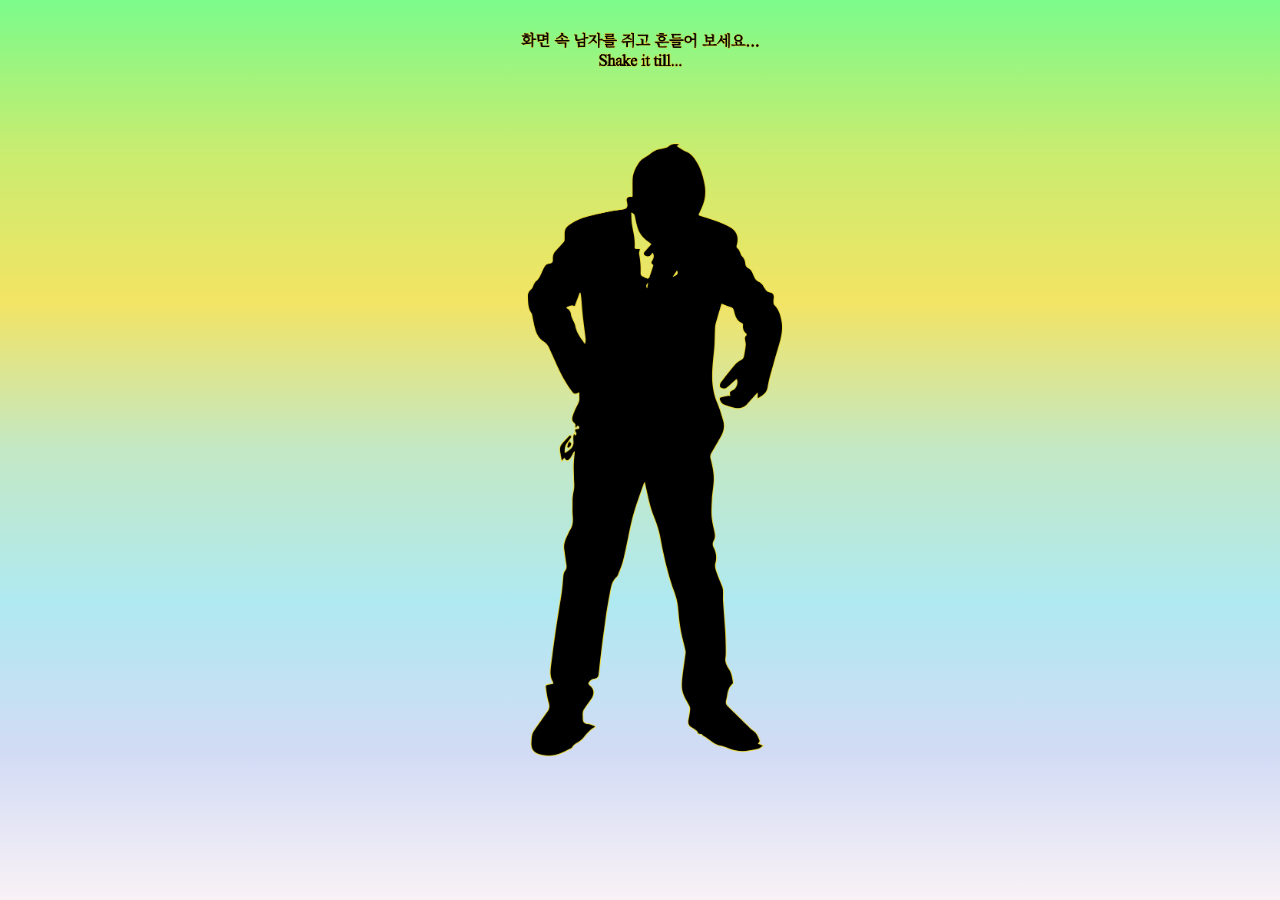
<file: index.html>
<!DOCTYPE html>
<html lang="en">
<head>
    <meta charset="UTF-8">
    <meta name="viewport" content="width=device-width, initial-scale=1.0">
    <title>Shake till 2025</title>
    <link rel="stylesheet" href="style.css">
</head>
<body>
    <div class="background"></div>
    <div id="image-container">
        <img id="man" src="party_1.png" alt="Party Image" width="450">
    </div>
    <div id="title-container">
        <a href="welcome.html"> 
            <img id="title" src="title.png" alt="Title Image">
        </a>
    </div>
    <div id="info-container">
        <img id="info" src="22.png" alt="Info" width="300">
    </div>    
    <script src="script.js"></script>
</body>
</html>
</file>
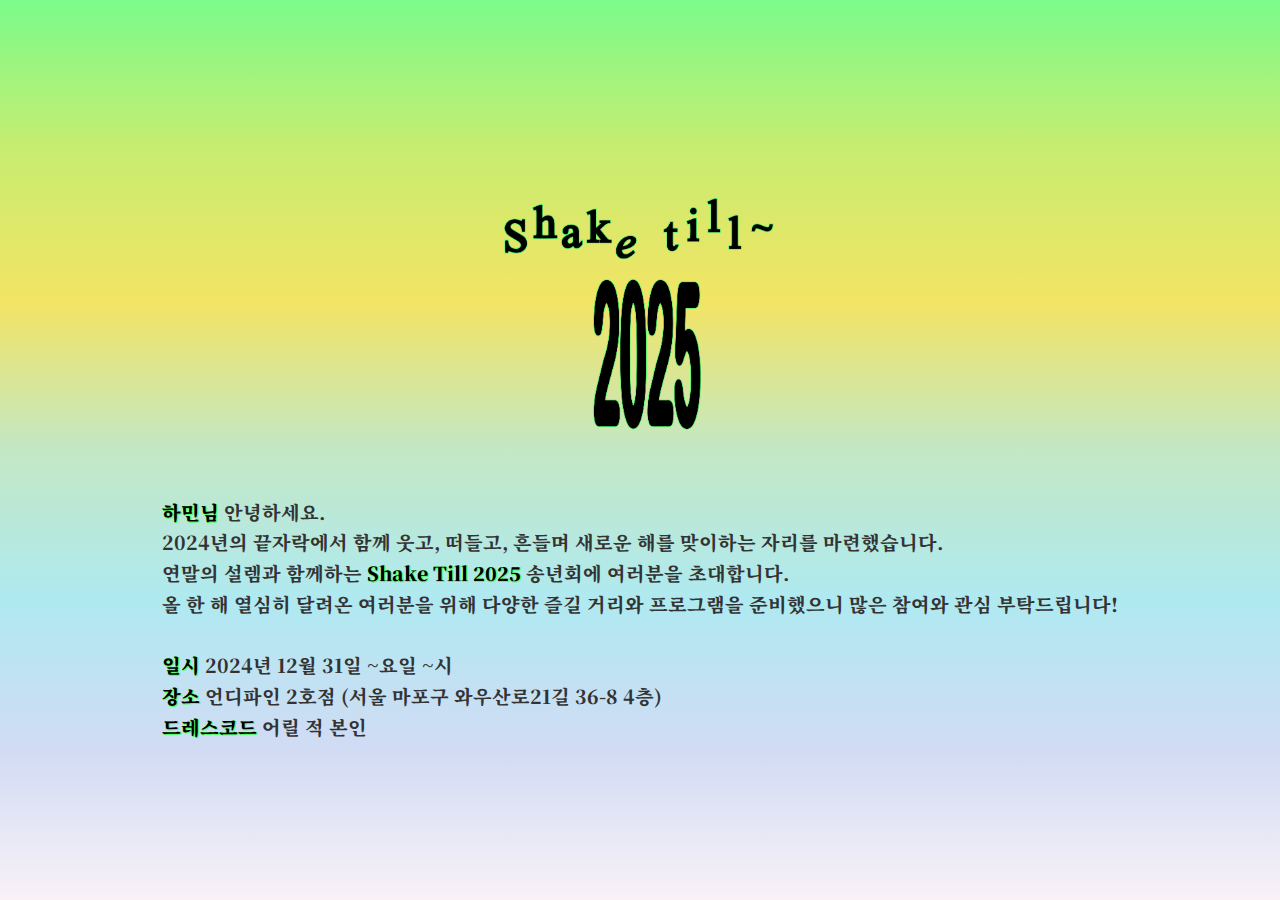
<file: welcome.html>
<!DOCTYPE html>
<html lang="en">
<head>
    <meta charset="UTF-8">
    <meta name="viewport" content="width=device-width, initial-scale=1.0">
    <title>Shake till 2025</title>
    <link rel="stylesheet" href="style.css">
    <link rel="preconnect" href="https://fonts.googleapis.com">
    <link rel="preconnect" href="https://fonts.gstatic.com" crossorigin>
    <link href="https://fonts.googleapis.com/css2?family=Noto+Serif+KR:wght@200..900&display=swap" rel="stylesheet">
    <style>
        body {
            font-family: "Noto Serif KR", serif;
            font-optical-sizing: auto;
            font-weight: 800;
            font-style: normal;
        }

        .background {
            position: absolute;
            top: 0;
            left: 0;
            width: 100%;
            height: 100%;
            background-image: linear-gradient(#5afa6e, #bae84c, #f0dd3d, #b4e2b6, #9be4ed, #c6d2f2, #f7eef4);
            opacity: 0.8;
            animation: rainbow 5s infinite alternate;
            z-index: -1;
        }

        @keyframes rainbow {
            0% {
                opacity: 0.1;
            }
            100% {
                opacity: 0.8;
            }
        }

        .info {
            font-size: 1.2rem;
            line-height: 1.6;
            padding: 20px;
            color: #333;
        }

        .section-title {
            text-align: center;
        }

        .section-title img {
            width: 400px;
            margin: 0 auto;
            display: block;
        }

        .content {
            margin-top: 20px;
        }

        .content p {
            font-size: 1.2rem;
            line-height: 1.6;
        }

        #name, .content p b {
            color: black;
            text-shadow: 
                0.5px 0.5px 0 #5afa6e, 
                -0.5px -0.5px 0 #5afa6e, 
                0.5px -0.5px 0 #5afa6e, 
                -0.5px 0.5px 0 #5afa6e;
        }

        @media (max-width: 768px) {
            .content p br {
                display: none;
            }

            .info {
                margin: 40px;
            }

            .section-title img {
                width: 100%;
                max-width: 600px;
                margin: 0 auto;
            }

            .content p {
                font-size: 0.8rem;
                line-height: 1.4;
            }

            #name {
                font-size: 0.8rem;
            }
        }
    </style>
</head>
<body>
    <div class="background"></div>
    <section class="info">
        <div class="section-title">
            <img src="./title.png">
        </div>
        <div class="content">
            <p><b><span id="name">해인님</span></b> 안녕하세요.</p>
            <p>2024년의 끝자락에서 함께 웃고, 떠들고, 흔들며 새로운 해를 맞이하는 자리를 마련했습니다.<br> 연말의 설렘과 함께하는 <b>Shake Till 2025</b> 송년회에 여러분을 초대합니다.</p>
            <p>올 한 해 열심히 달려온 여러분을 위해 다양한 즐길 거리와 프로그램을 준비했으니 많은 참여와 관심 부탁드립니다!</p><br>
            <p><b>일시</b> 2024년 12월 31일 ~요일 ~시</p>
            <p><b>장소</b> 언디파인 2호점 (서울 마포구 와우산로21길 36-8 4층)</p>
            <p><b>드레스코드</b> 어릴 적 본인</p>
        </div>
    </section>

    <script>
        const names = ['해인님','연수님','경찬님','예진님','하민님','재민님','예원님','채원님','지원님','예윤님','수민님','서은님','성건님','윤서님','지현님','시은님','훈규님'];

        function changeName() {
            const randomIndex = Math.floor(Math.random() * names.length);
            const randomName = names[randomIndex];
            document.getElementById('name').innerText = randomName;
        }

        setInterval(changeName, 1000);
    </script>
</body>
</html>
</file>
<file: style.css>
* {
    margin: 0;
    padding: 0;
    box-sizing: border-box;
}

body {
    overflow: hidden;
    font-family: times;
    user-select: none;
    display: flex;
    justify-content: center;
    align-items: center;
    height: 100vh;
    background-color: #fff;
}

#image-container {
    position: relative;
    display: flex;
    justify-content: center;
    align-items: center;
    text-align: center;
    height: 100vh;
}

#man {
    position: absolute;
    cursor: grab;
    top: 50%;
    left: 50%;
    transform: translate(-50%, -50%);
    -webkit-user-drag: none;
}

#man:active {
    cursor: grabbing;
}

#info-container {
    position: absolute;
    top: 0;
    left: 50%;
    transform: translateX(-50%);
    z-index: 10;
}

#info {
    cursor: pointer;
    animation: blink 1.5s infinite alternate;
}

@keyframes blink {
    0% {
        opacity: 1;
    }
    50% {
        opacity: 0;
    }
    100% {
        opacity: 1;
    }
}

#title-container {
    position: absolute;
    bottom: 5%;
    left: 50%;
    transform: translateX(-50%);
    display: none;
    z-index: 10;
}

#title {
    width: 300px;
    transition: transform 0.3s ease;
}

#title:hover {
    transform: rotate(5deg);
}

@keyframes tilt {
    0% {
        transform: rotate(0deg);
    }
    50% {
        transform: rotate(5deg);
    }
    100% {
        transform: rotate(0deg);
    }
}

.background {
    position: absolute;
    top: 0;
    left: 0;
    width: 100%;
    height: 100%;
    background-image: linear-gradient(#5afa6e, #bae84c, #f0dd3d, #b4e2b6, #9be4ed, #c6d2f2, #f7eef4);
    opacity: 0.8;
    animation: rainbow 5s infinite alternate;
    z-index: -1;
}

@keyframes rainbow {
    0% {
        opacity: 0.1;
    }
    100% {
        opacity: 0.8;
    }
}

@media (min-width: 769px) {
    html, body {
        height: 100%;
        overflow: hidden;
        touch-action: none;
    }

    #title-container {
        top: 60%;
        left: 62%;
    }

    #title {
        width: 300px;
    }
}

@media (max-width: 768px) {
    #image-container {
        height: 60vh;
        width: 100vw;
    }

    #man {
        position: absolute;
        width: 300px;
        height: auto;
    }

    #title-container {
        position: absolute;
        bottom: 5%;
        left: 50%;
        transform: translateX(-50%);
    }

    #title {
        width: 250px;
        animation: tilt-right 2s infinite ease-in-out;
    }
    
    @keyframes tilt-right {
        0% {
            transform: rotate(0deg);
        }
        50% {
            transform: rotate(2deg); 
        }
        100% {
            transform: rotate(0deg);
        }
    }
    
    #info {
        width: 200px;
    }

    body, html {
        overflow: hidden;
        height: 100%;
    }
}
</file>
